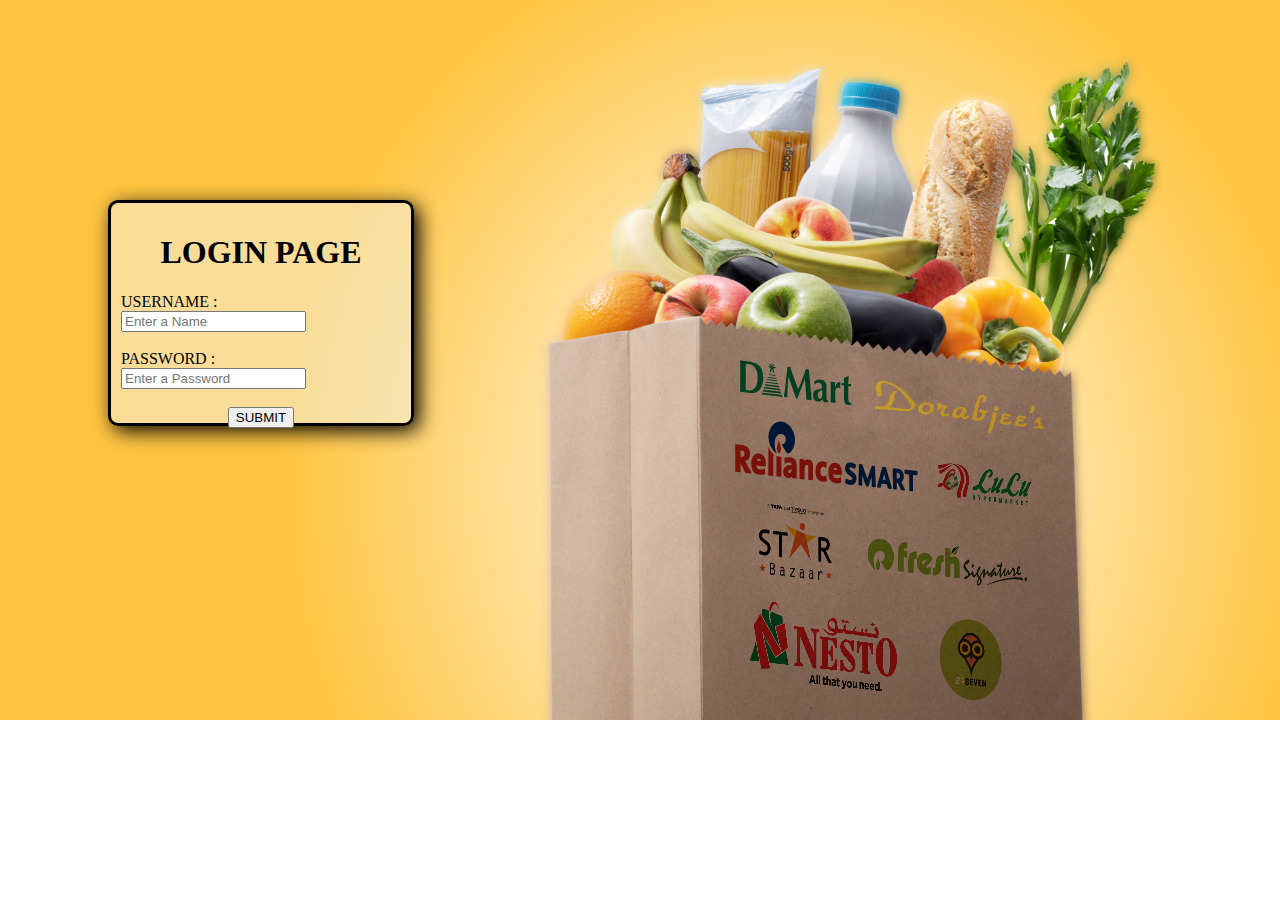
<file: index.html>
<!DOCTYPE html>
<html lang="en">
<head>
    <meta charset="UTF-8">
    <meta name="viewport" content="width=device-width, initial-scale=1.0">
    <title>Login Page</title>
    <style>
    body{
        background-image: url("Grocery_expanded_header_9.png");
        background-size: cover;
        background-repeat: no-repeat;
        
    }
    .login-container{
        background-color: rgba(240, 248, 255, 0.459);
        width: 280px;
        height: 200px;
        padding: 10px;
        margin-top: 200px;
        margin-left: 100px;
        border-radius: 10px;
        border-color: black;
        box-shadow: 5px 5px 20px 0px ;
        border-style: solid;
    }
    </style>
</head>
<body>
    <div class="login-container">
        <h1 align="center">LOGIN PAGE</h1>
        <form>
            <label for="Username">USERNAME : </label>
            <input type="text" placeholder="Enter a Name"></br></br>
            <label for="Password">PASSWORD : </label>
            <input type="text" placeholder="Enter a Password"></br></br>
            <div align="center">
                <button>SUBMIT</button>
            </div>
        </form>
    </div>
</body>
</html>
</file>
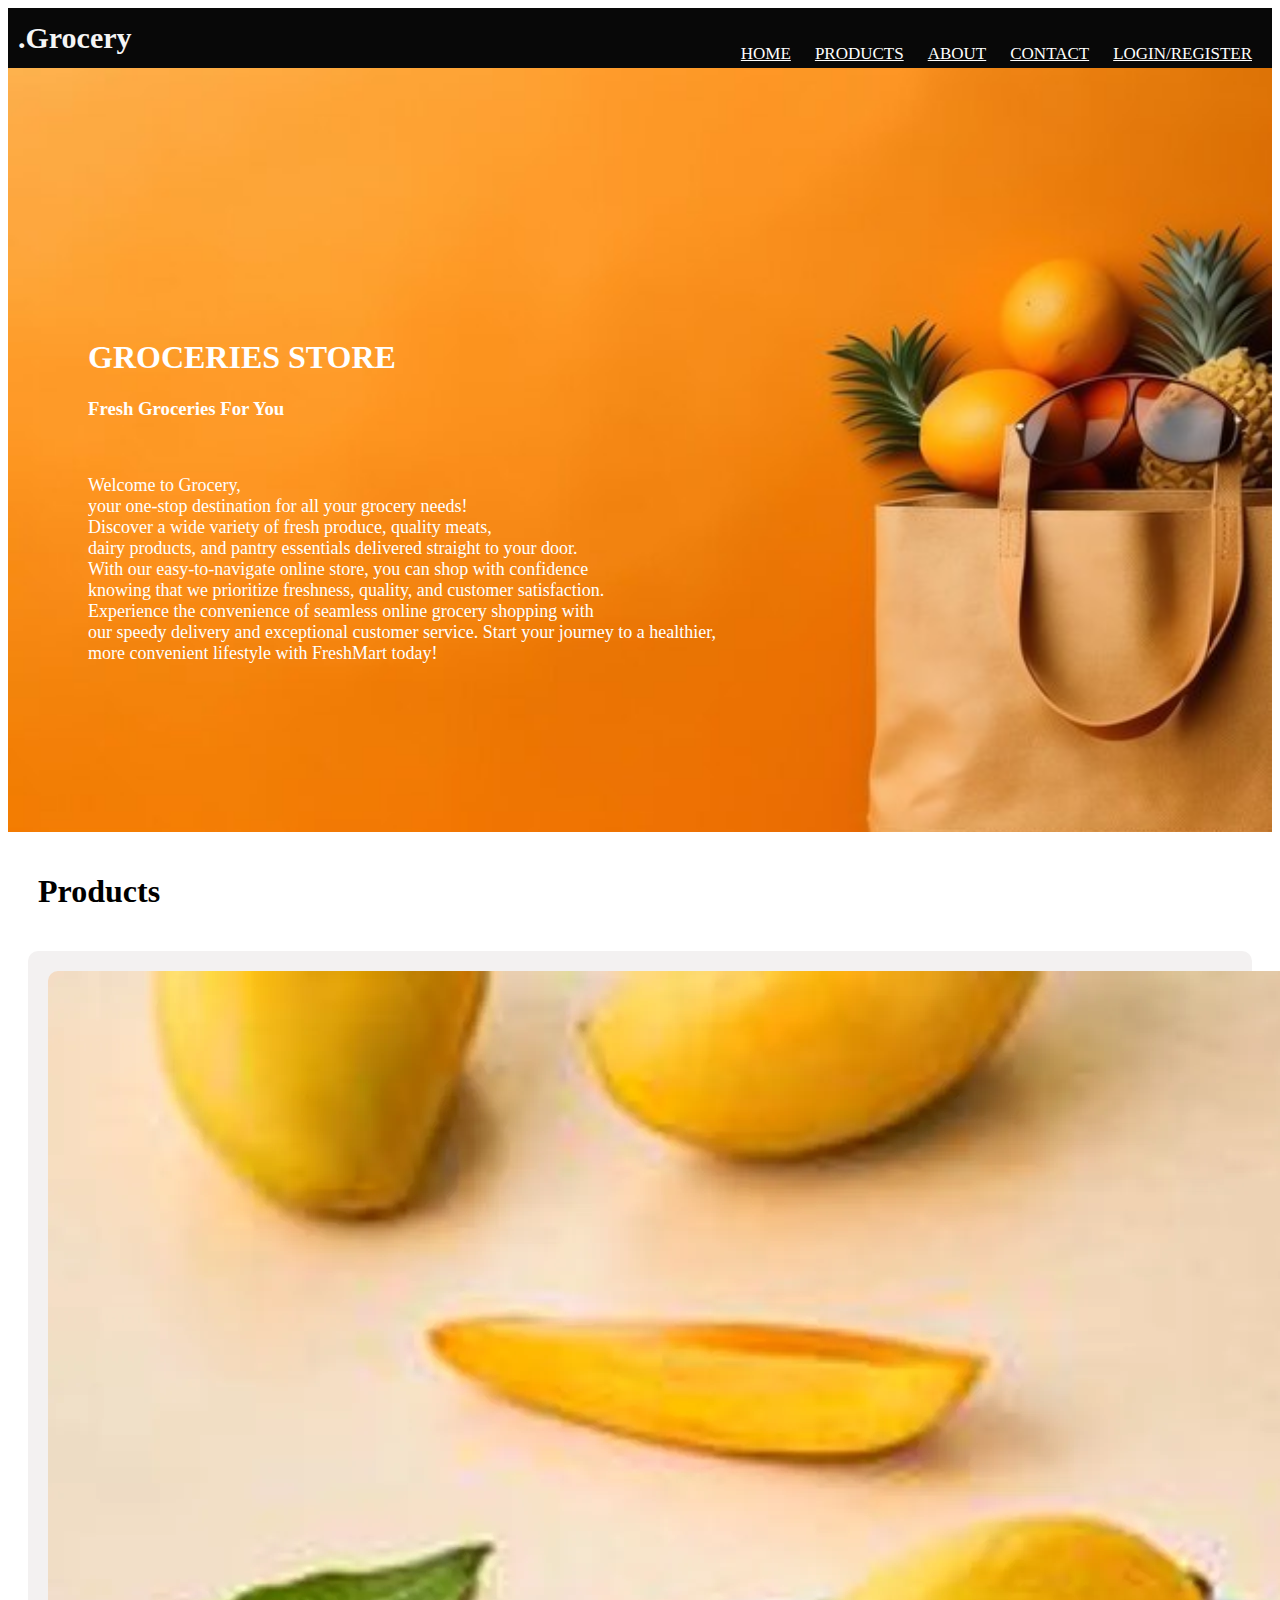
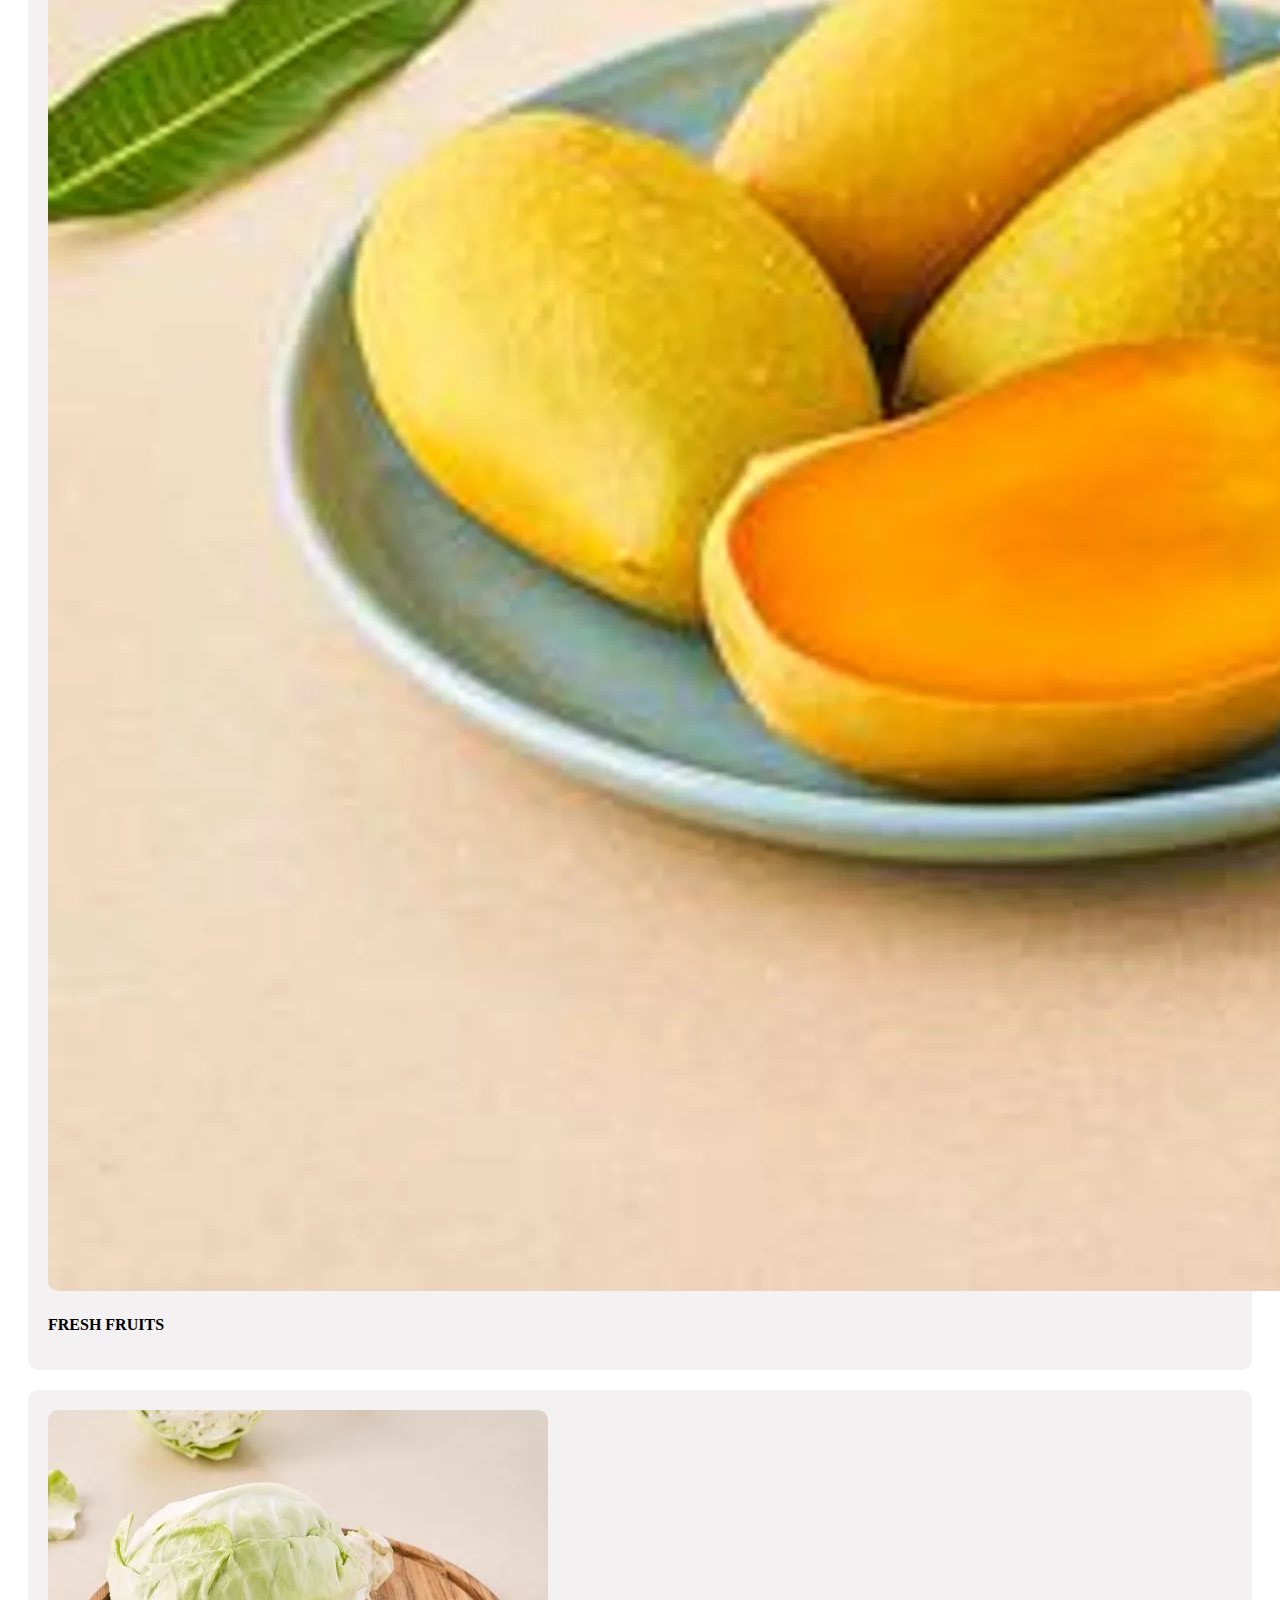
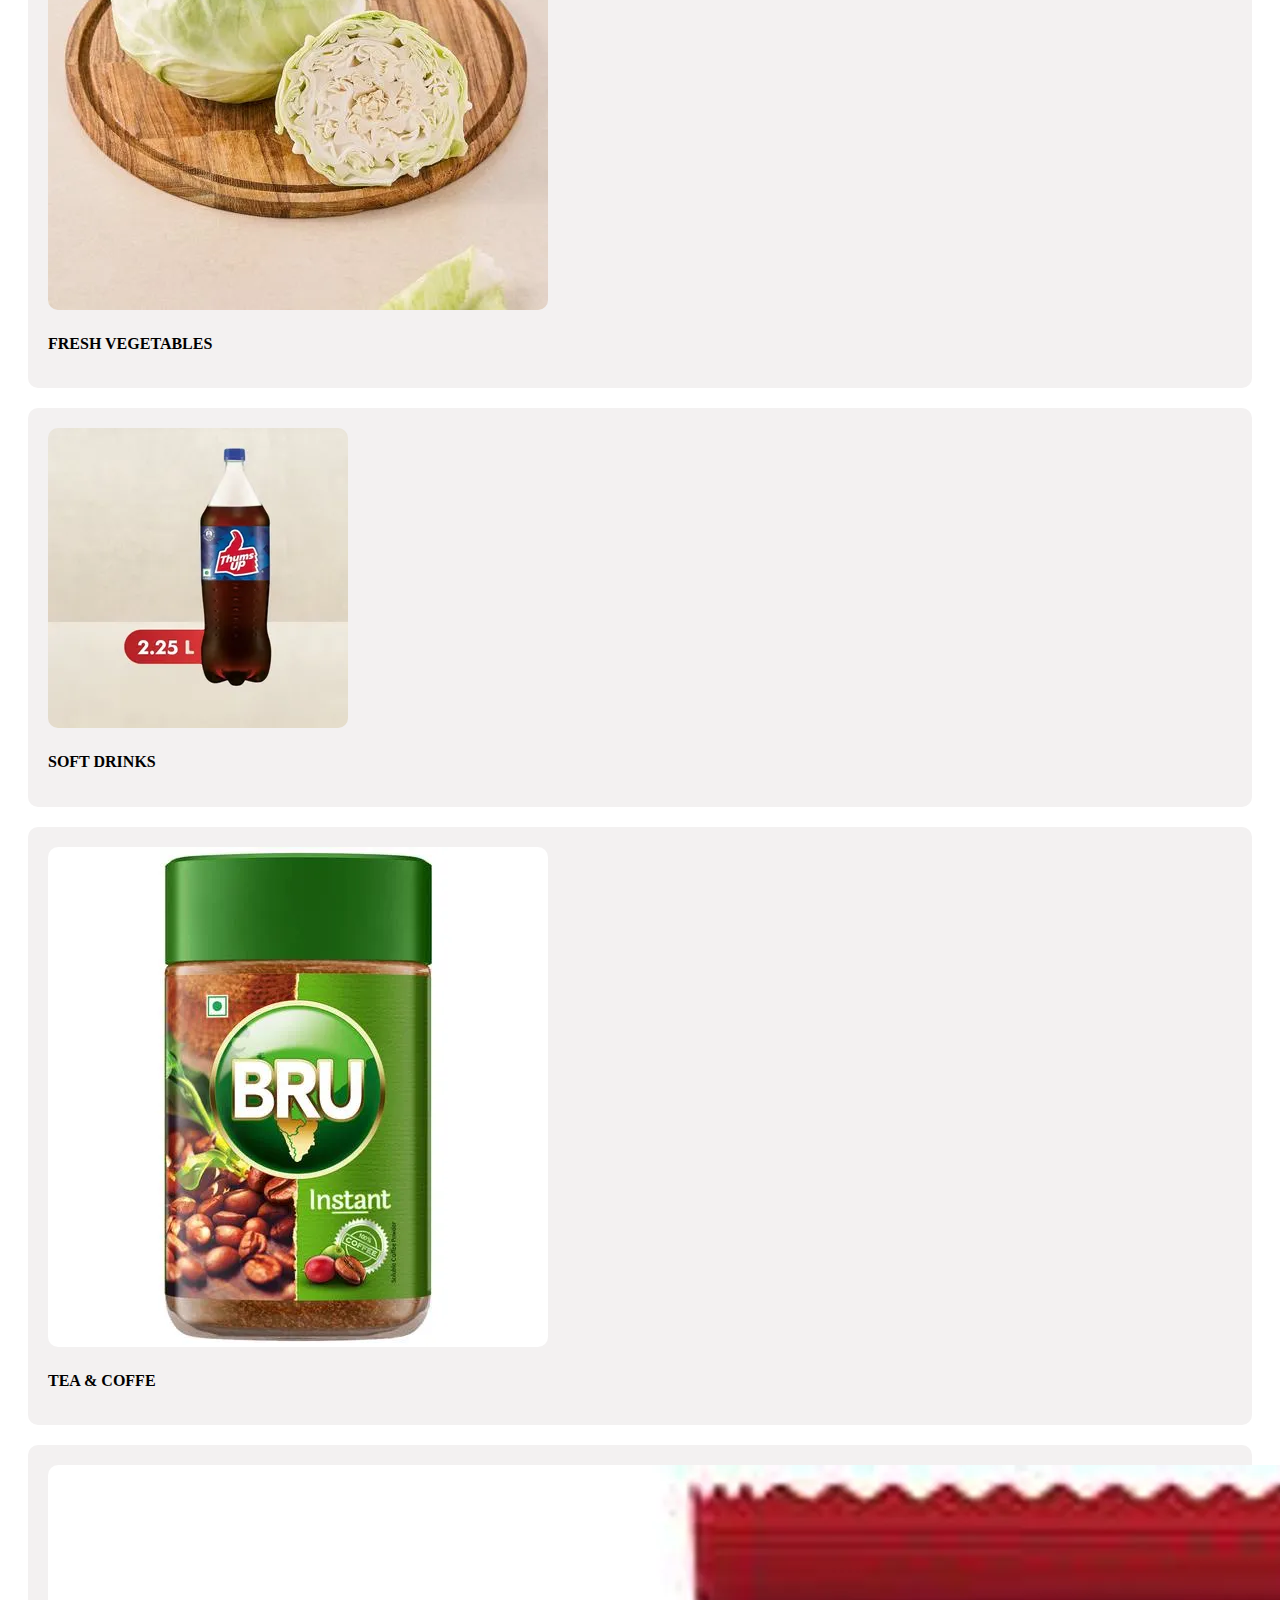
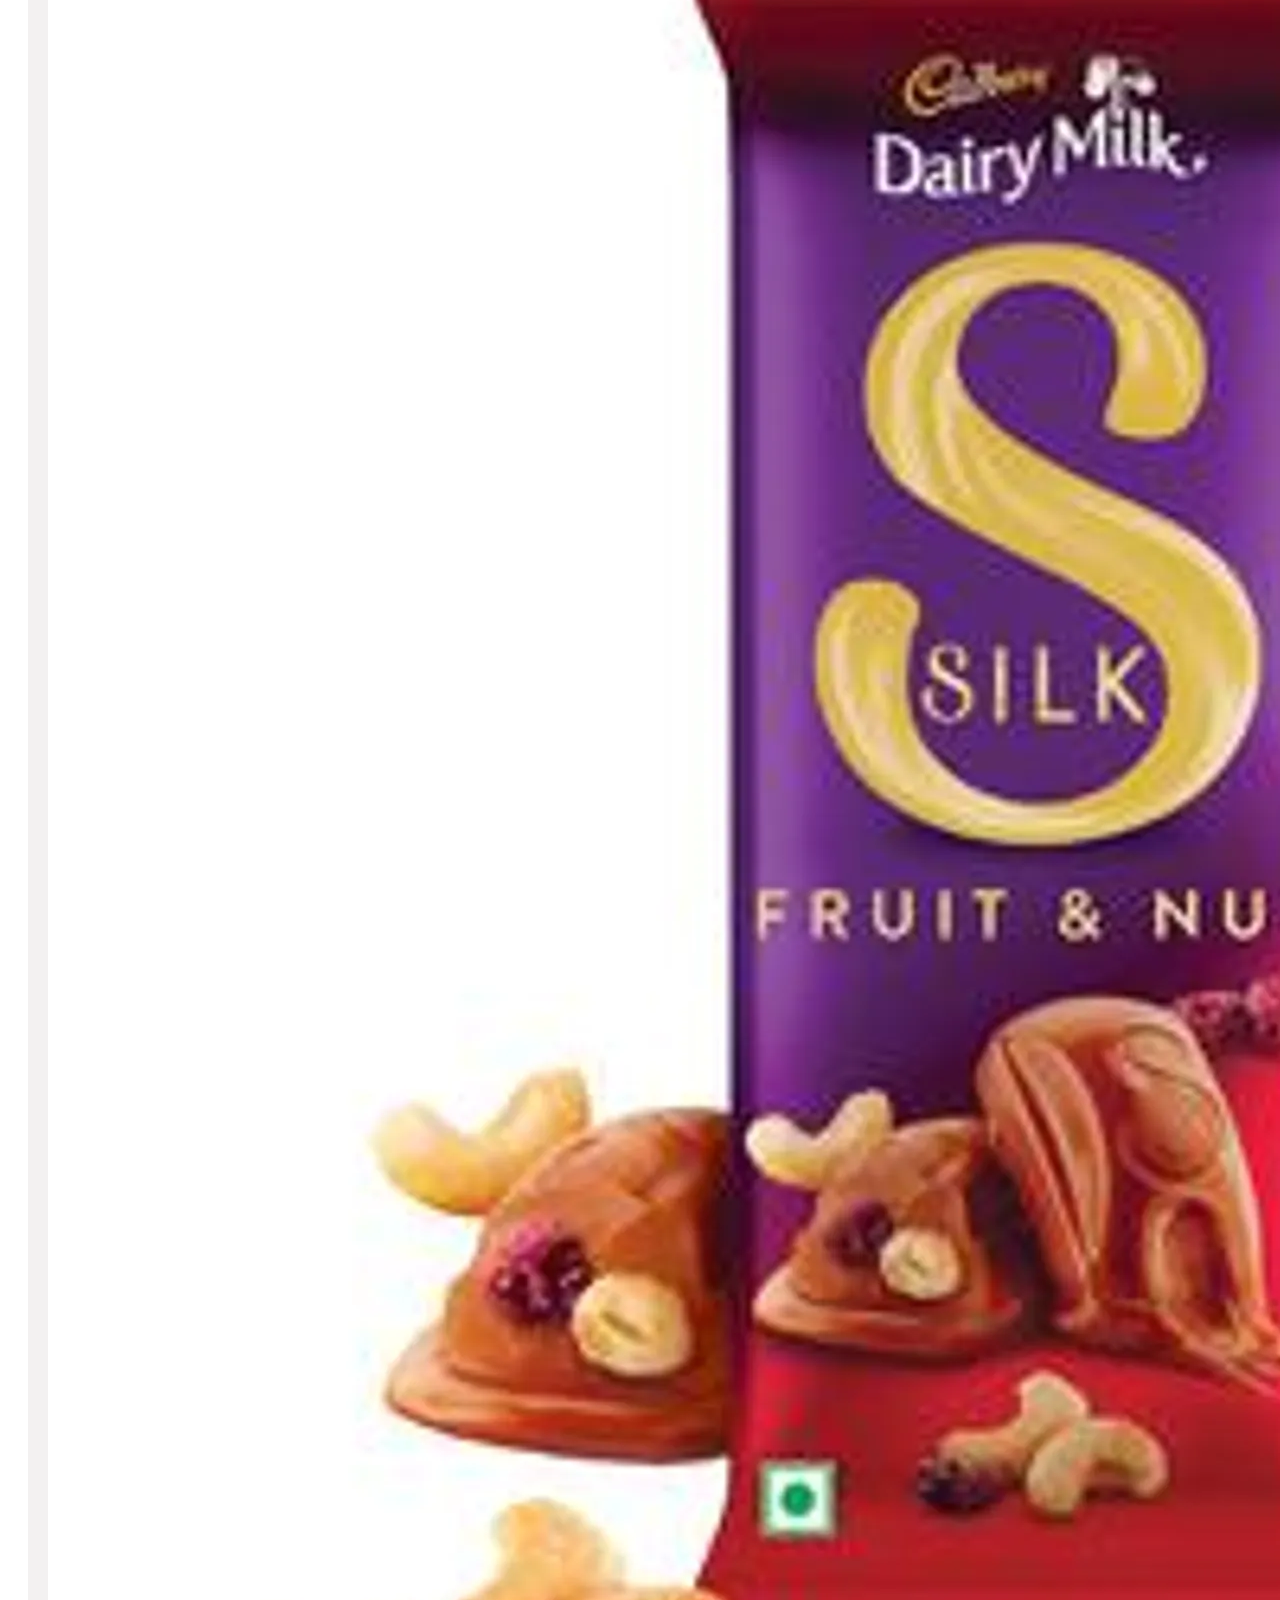
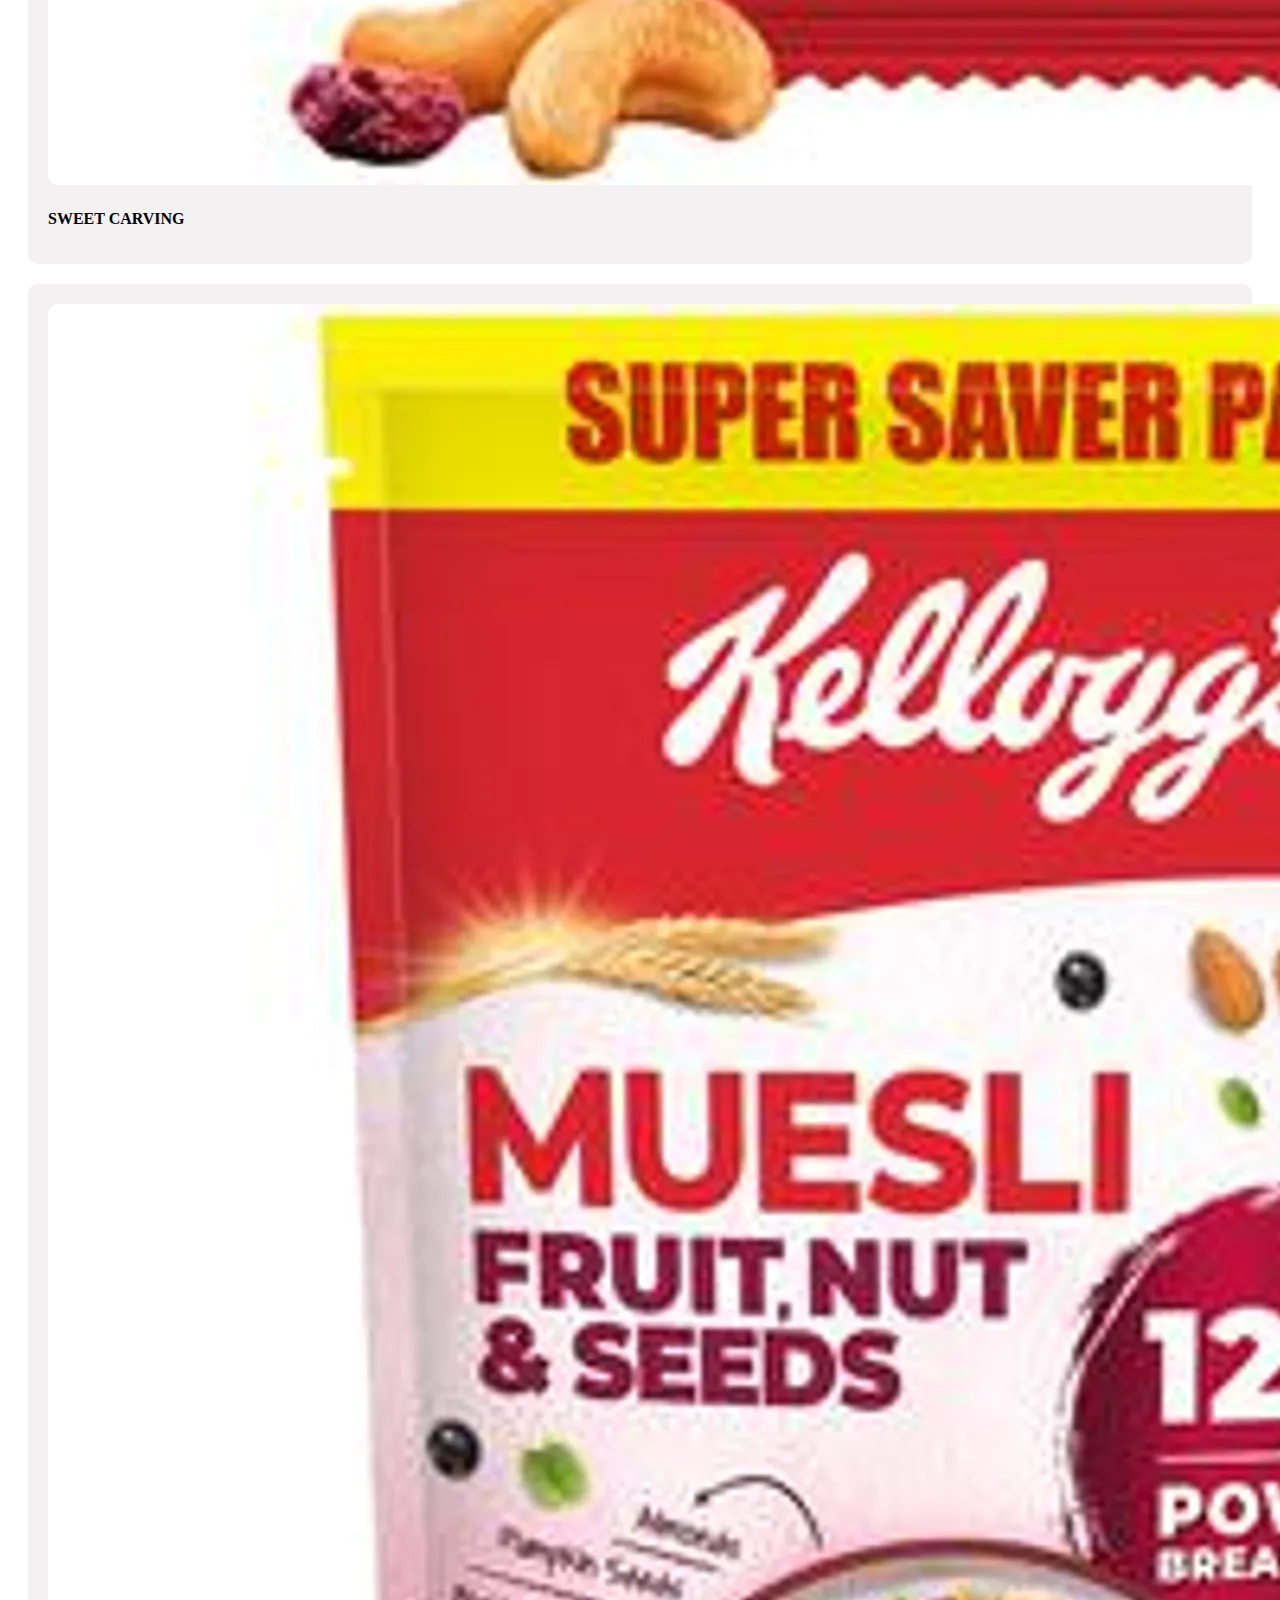
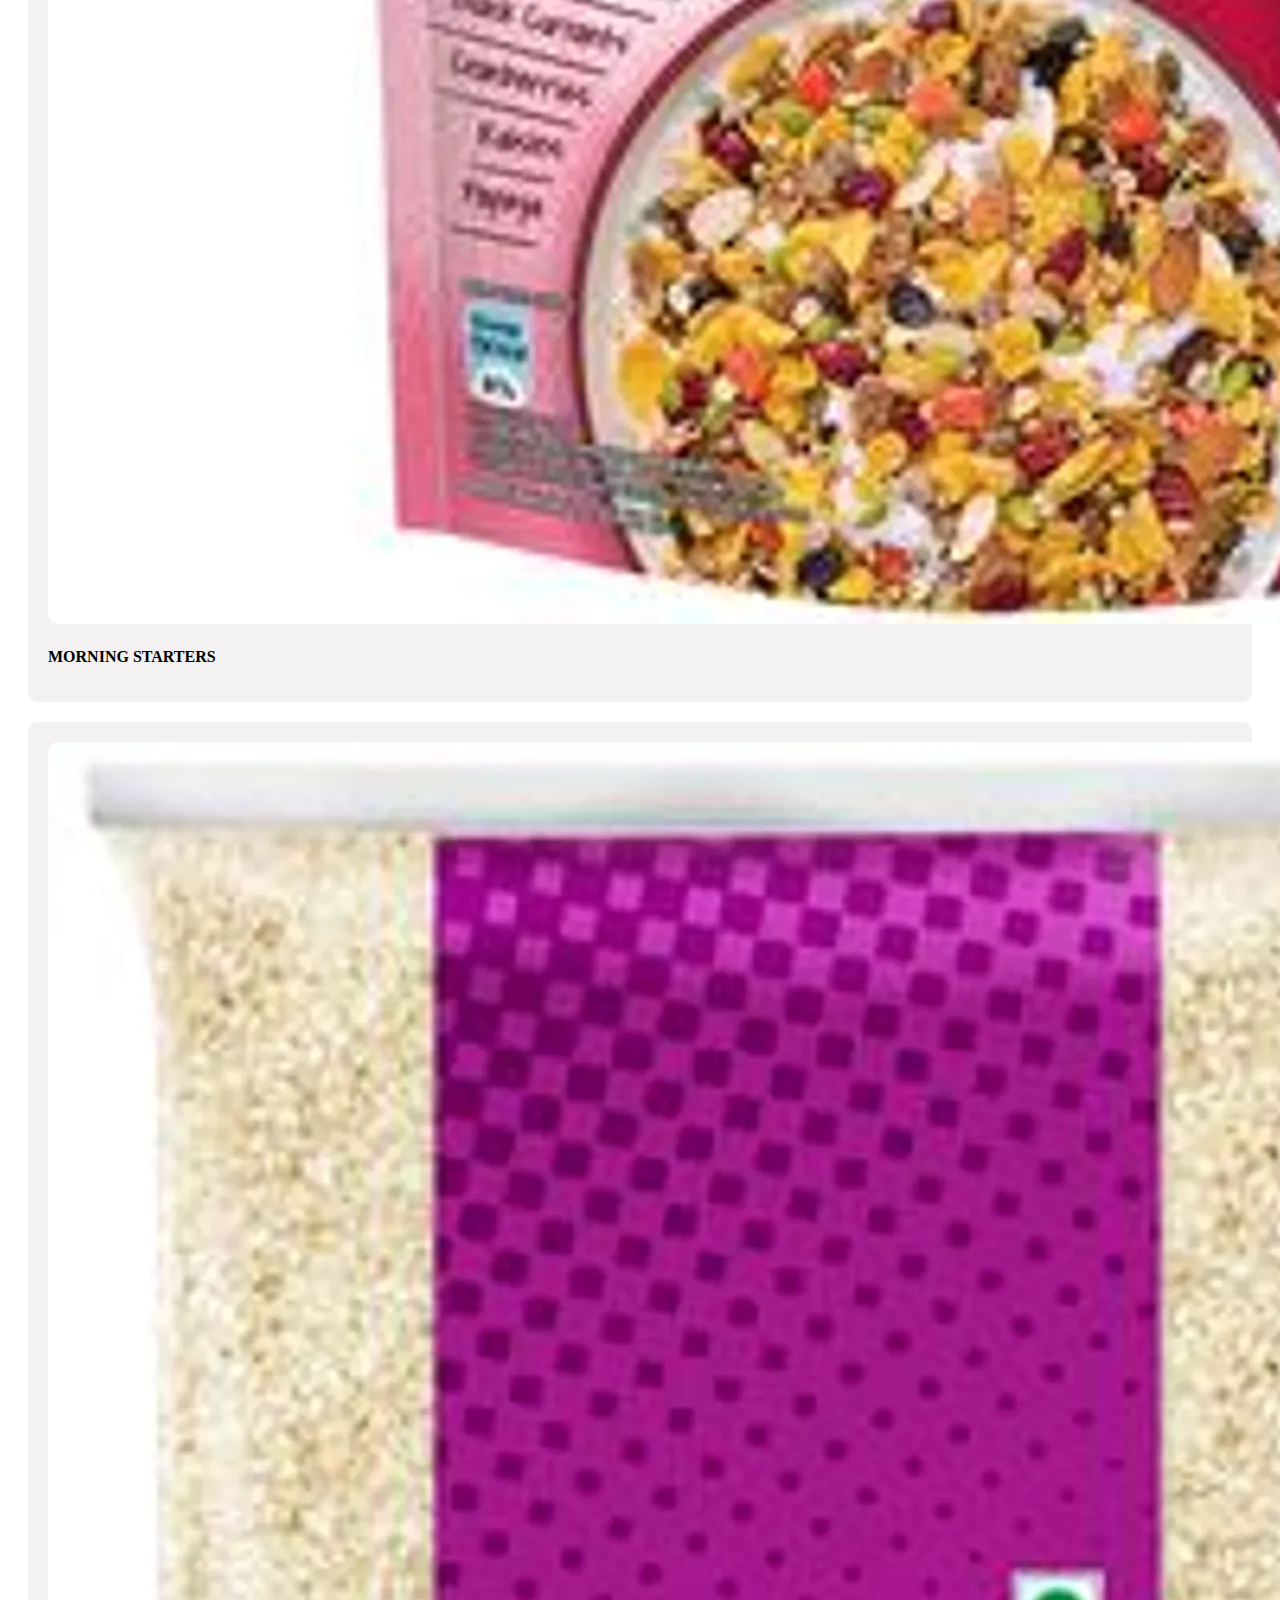
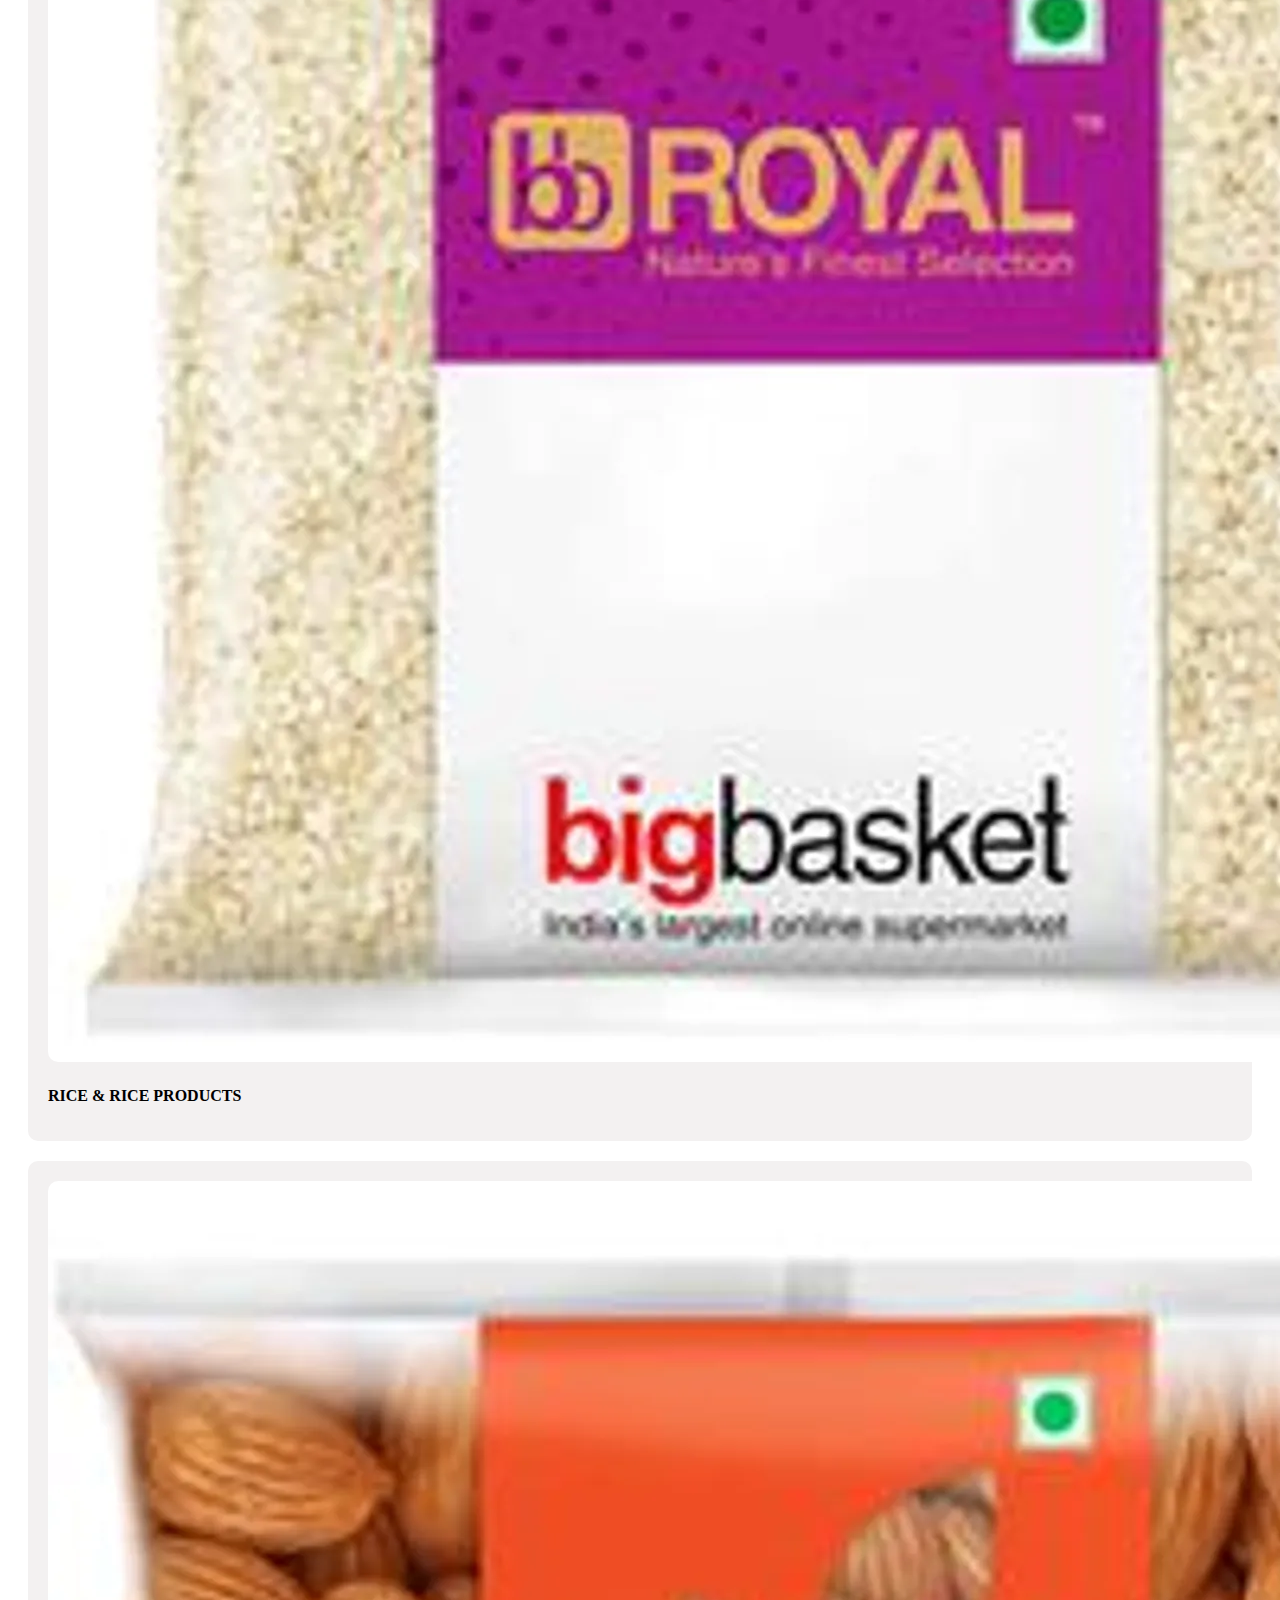
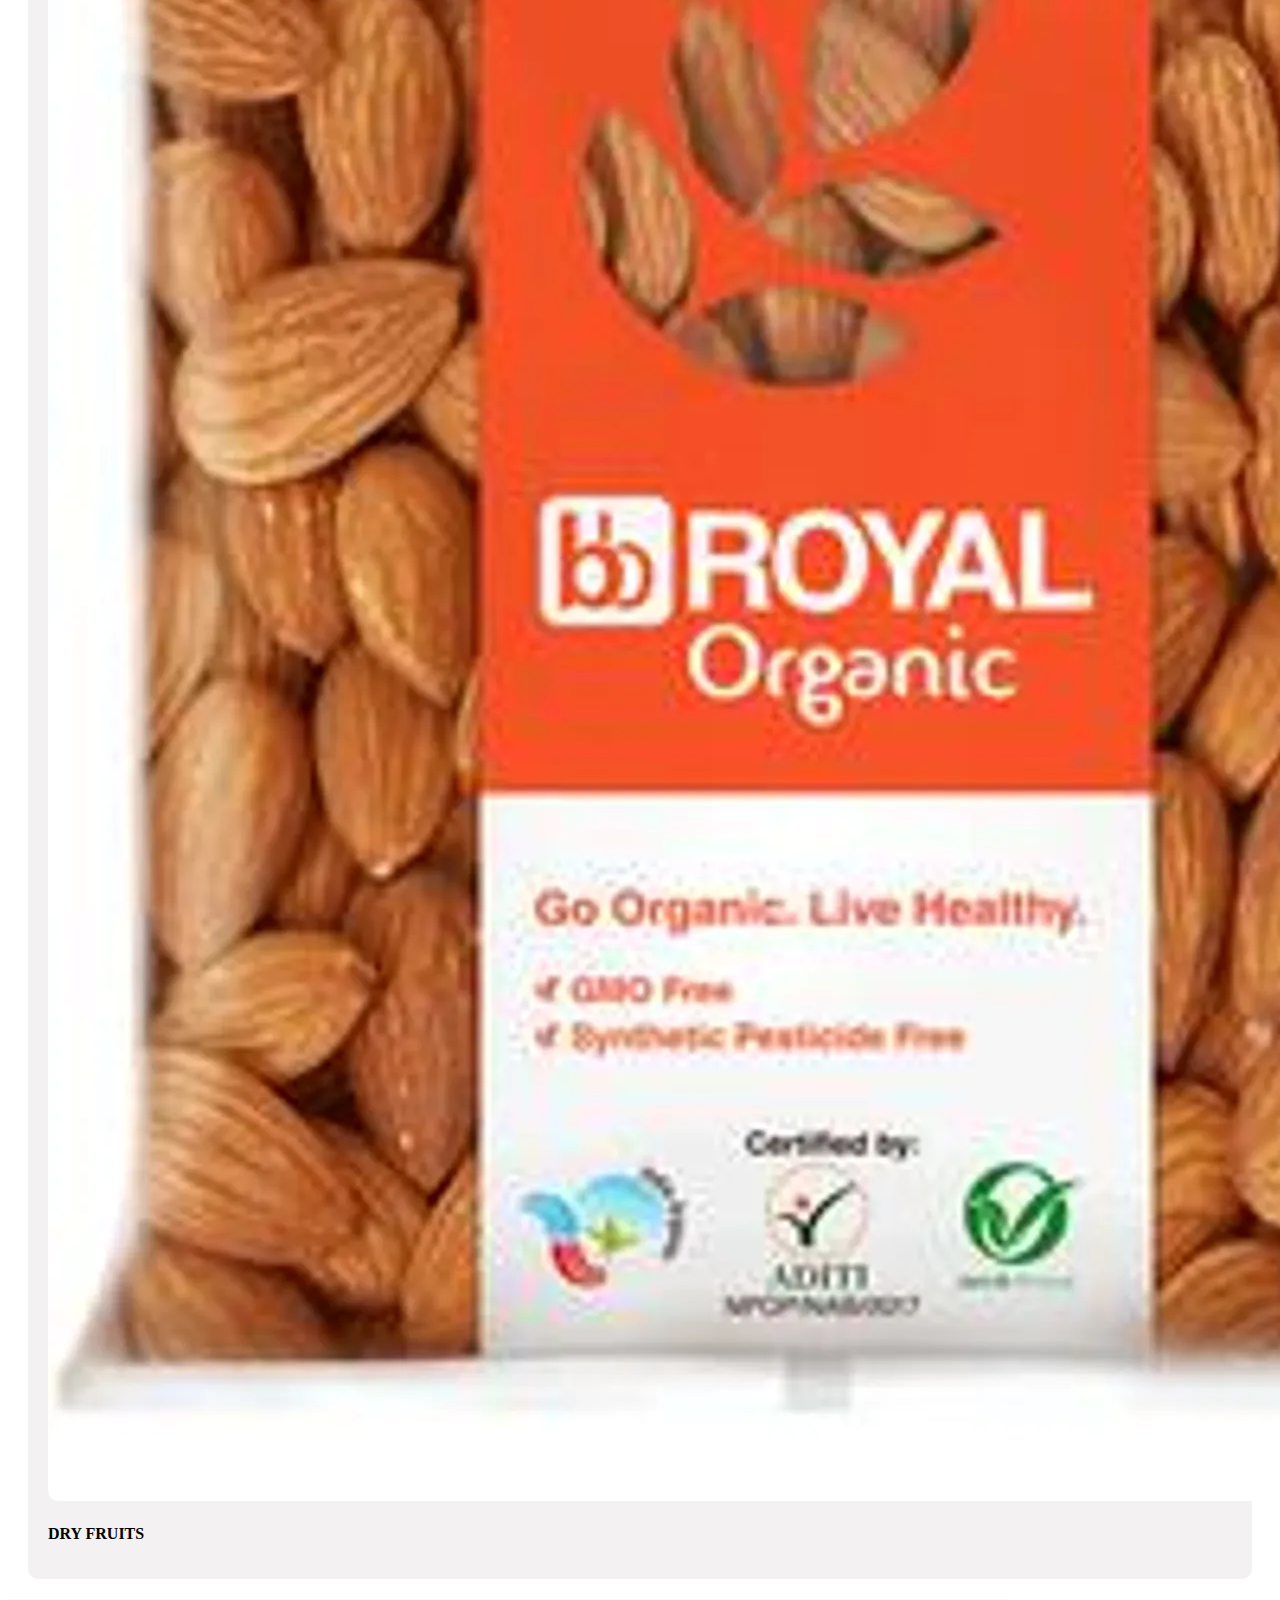
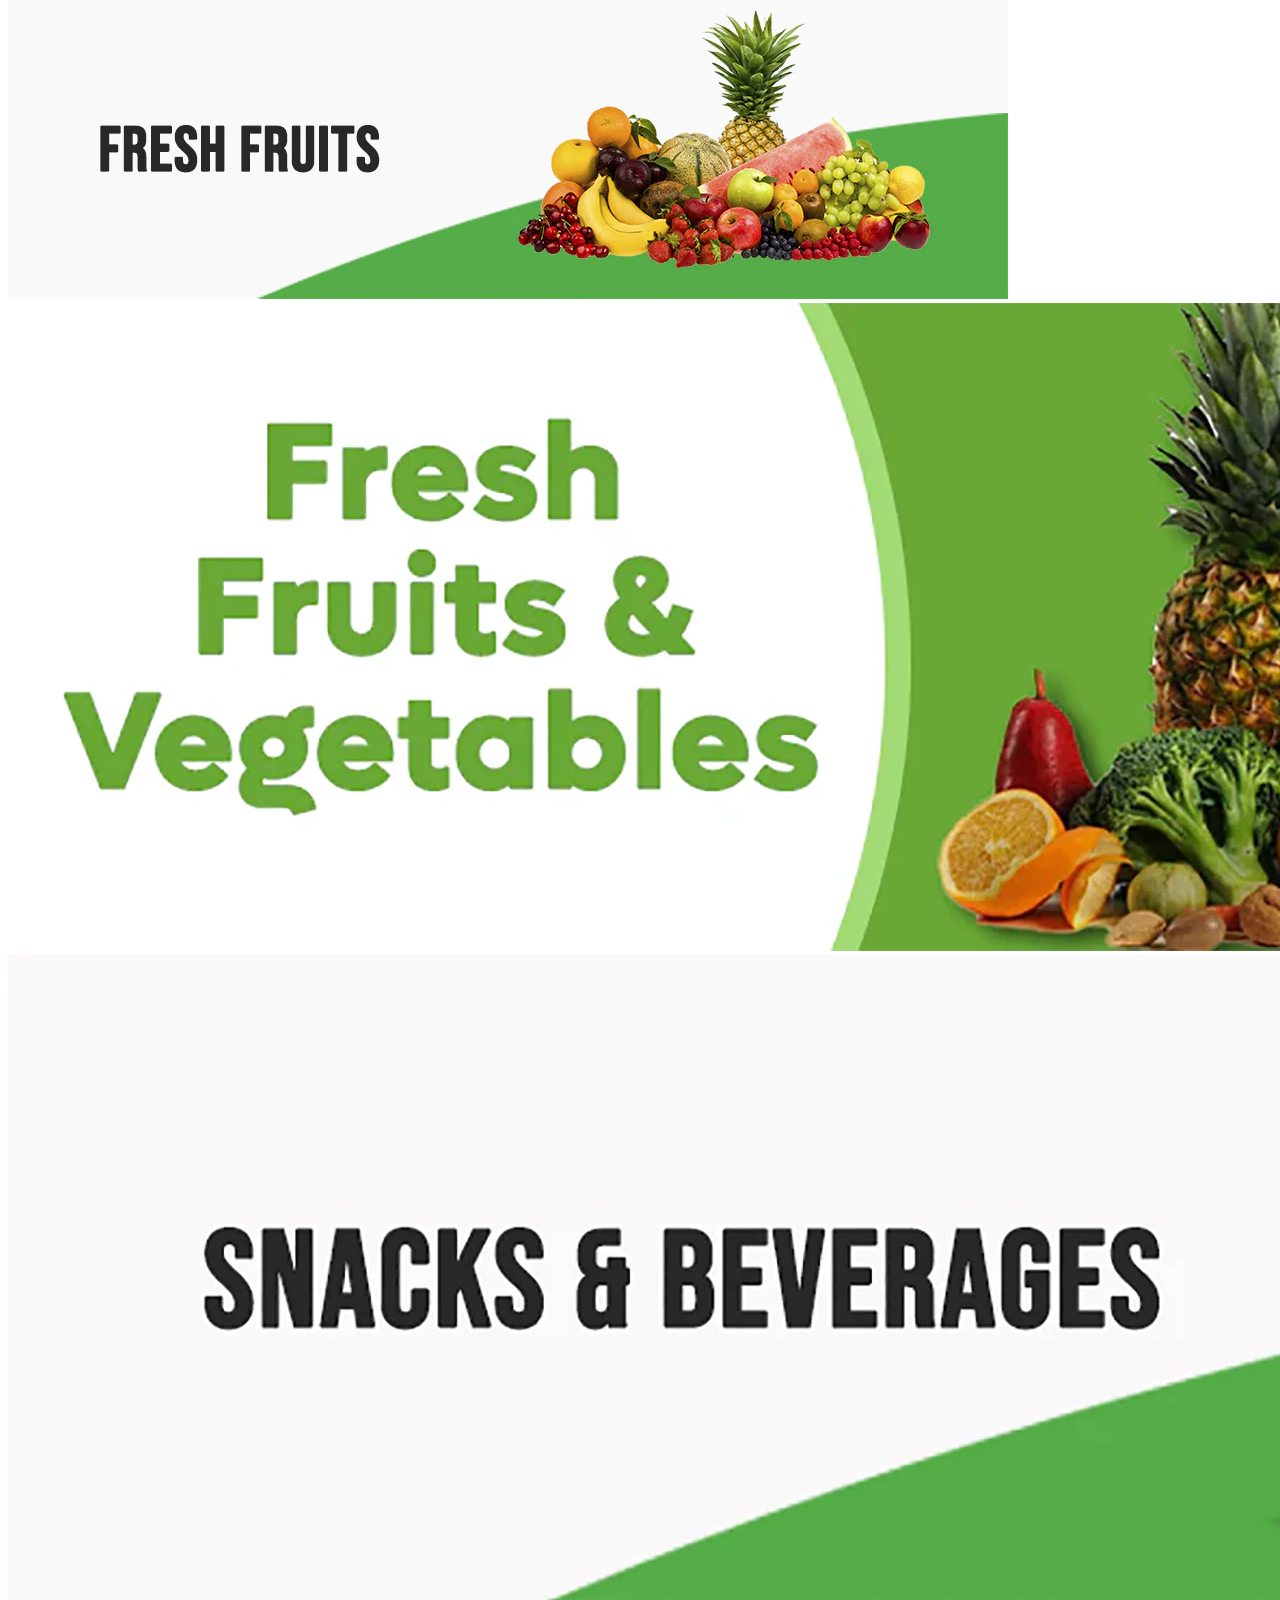
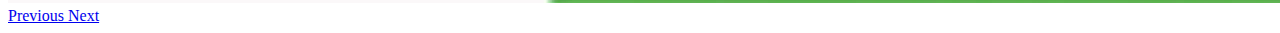
<file: home.html>
<!DOCTYPE html>
<html lang="en">
<head>
    <link rel="stylesheet" href="style.css">
    <meta charset="UTF-8">
    <meta name="viewport" content="width=device-width, initial-scale=1.0">
    <link rel="stylesheet" href="https://cdn.jsdelivr.net/npm/bootstrap@4.5.3/dist/css/bootstrap.min.css" integrity="sha384-TX8t27EcRE3e/ihU7zmQxVncDAy5uIKz4rEkgIXeMed4M0jlfIDPvg6uqKI2xXr2" crossorigin="anonymous">
    <script src="https://code.jquery.com/jquery-3.5.1.slim.min.js" integrity="sha384-DfXdz2htPH0lsSSs5nCTpuj/zy4C+OGpamoFVy38MVBnE+IbbVYUew+OrCXaRkfj" crossorigin="anonymous"></script>
    <script src="https://cdn.jsdelivr.net/npm/bootstrap@4.5.3/dist/js/bootstrap.bundle.min.js" integrity="sha384-ho+j7jyWK8fNQe+A12Hb8AhRq26LrZ/JpcUGGOn+Y7RsweNrtN/tE3MoK7ZeZDyx" crossorigin="anonymous"></script>
    <title>Home Page</title>
</head>
<body>
    
    <div>
        <nav class="fixed-top">
            <label class="logo">.Grocery</label>
            <ul>
                <li><a href="#Home">Home</a></li>
                <li><a href="#Products">Products</a></li>
                <li><a href="#About">About</a></li>
                <li><a href="#Contact">Contact</a></li>
                <li><a href="#login/Register">Login/Register</a></li>
            </ul>
        </nav>
    </div>
    
    <div class="banner-image">
        <div class="home_text">
            <h1>GROCERIES STORE</h1>
            <h3>Fresh Groceries For You</h3></br>
            <p class="welcome-note">Welcome to Grocery,</br>
                your one-stop destination for all your grocery needs!</br>
                Discover a wide variety of fresh produce, quality meats,</br>
                dairy products, and pantry essentials delivered straight to your door.</br>
                With our easy-to-navigate online store, you can shop with confidence</br>
                knowing that we prioritize freshness, quality, and customer satisfaction.</br>
                Experience the convenience of seamless online grocery shopping with</br>
                our speedy delivery and exceptional customer service. Start your journey to a healthier,</br>
                more convenient lifestyle with FreshMart today!
            </p>
        </div>
    </div>
    
    <div class="container">
        <div class="row">
            <div class="col-12">
                <h1 class="product-heading">Products</h1>
            </div>
            <div class="col-3">
                <div class="product-item-card">
                    <img src="fresh fruits.webp" class="product-image w-100">
                    <h1 class="product-title">FRESH FRUITS</h1>
                </div>
            </div>
            <div class="col-3">
                <div class="product-item-card">
                    <img src="fresh veggies.webp" class="product-image w-100">
                    <h1 class="product-title">FRESH VEGETABLES</h1>
                </div>
            </div>
            <div class="col-3">
                <div class="product-item-card">
                    <img src="soft drinks.webp" class="product-image w-100">
                    <h1 class="product-title">SOFT DRINKS</h1>
                </div>
            </div>
            <div class="col-3">
                <div class="product-item-card">
                    <img src="Tea&Coffee.webp" class="product-image w-100">
                    <h1 class="product-title">TEA & COFFE</h1>
                </div>
            </div>
            <div class="col-3">
                <div class="product-item-card">
                    <img src="sweets.webp" class="product-image w-100">
                    <h1 class="product-title">SWEET CARVING</h1>
                </div>
            </div>
            <div class="col-3">
                <div class="product-item-card">
                    <img src="morning starters.webp" class="product-image w-100">
                    <h1 class="product-title">MORNING STARTERS</h1>
                </div>
            </div>
            <div class="col-3">
                <div class="product-item-card">
                    <img src="rice & rice products.webp" class="product-image w-100">
                    <h1 class="product-title">RICE & RICE PRODUCTS</h1>
                </div>
            </div>
            <div class="col-3">
                <div class="product-item-card">
                    <img src="dry fruits.webp" class="product-image w-100">
                    <h1 class="product-title">DRY FRUITS</h1>
                </div>
            </div>
        </div>
    </div>

    <div id="carouselExampleControls" class="carousel slide" data-ride="carousel">
        <div class="carousel-inner">
          <div class="carousel-item active">
            <img src="carousel fruits.webp" class="d-block w-100" alt="...">
          </div>
          <div class="carousel-item">
            <img src="carousel f&v.webp" class="d-block w-100" alt="...">
          </div>
          <div class="carousel-item">
            <img src="carousel snacks.webp" class="d-block w-100" alt="...">
          </div>
        </div>
        <a class="carousel-control-prev" href="#carouselExampleControls" role="button" data-slide="prev">
          <span class="carousel-control-prev-icon" aria-hidden="true"></span>
          <span class="sr-only">Previous</span>
        </a>
        <a class="carousel-control-next" href="#carouselExampleControls" role="button" data-slide="next">
          <span class="carousel-control-next-icon" aria-hidden="true"></span>
          <span class="sr-only">Next</span>
        </a>
      </div>
</body>
</html>
</file>
<file: style.css>
.logo{
    color: whitesmoke;
    font-size: 30px;
    line-height: 60px;
    padding-left: 10px;
    font-weight: bold;
}

nav{
    background-color: #080808;
    height: 60px;
    width: 100%;
}

nav ul{
    float: right;
    margin-right: 10px;

}

nav ul li{
    display: inline-block;
    line-height: 60px;
    margin: 0 10px;
}

nav ul li a{
    color: white;
    font-size: 17px;
    text-transform: uppercase;

}

.banner-image{
    background-image: url("homepage-banner.jpg");
    background-size: cover;
    background-repeat: no-repeat;
}

.home_text{
    color: white;
    padding: 250px 80px 150px;
}

.welcome-note{
    font-size: 18px;
}

.product-heading{
    font-weight: bold;
    color: rgb(0, 0, 0);
    padding: 20px 30px;
}

.product-item-card{
    background-color: #f3f1f1;
    border-radius: 10px;
    padding: 10px;
    margin: 20px;
}

.product-image{
    padding: 10px;
    border-radius: 20px;
}

.product-title{
    font-size: 16px;
    font-weight: bold;
    padding-left: 10px;
    padding-bottom: 15px;
}
</file>
